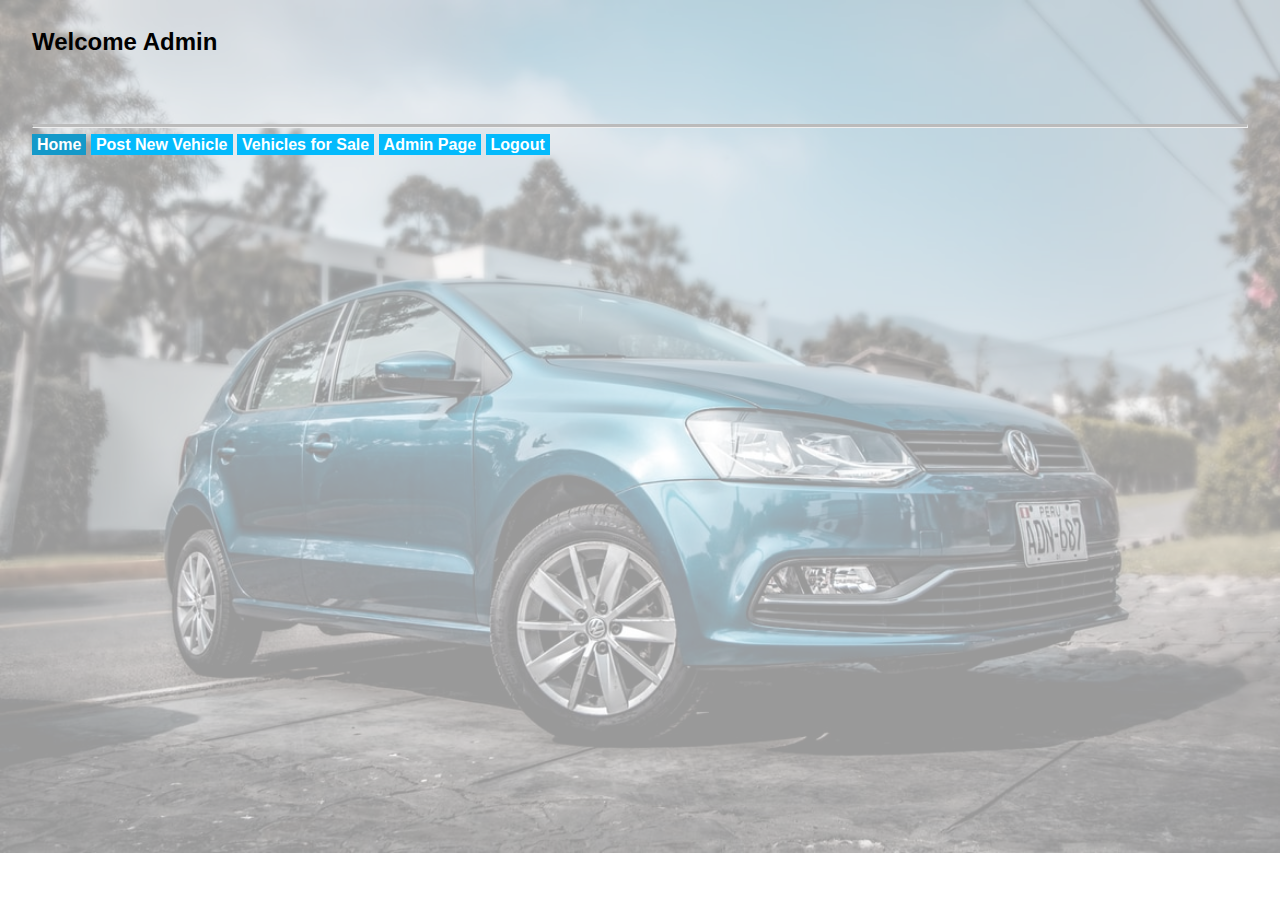
<file: Assignment02_22F/VehicleStore/index.html>
<!DOCTYPE html>
<html lang="en">
  <head>
    <title>Vehicle Selling Store</title>
    <meta charset="UTF-8">
    <link rel="stylesheet" href="css/main.css">
	<script src="js/validateForm.js"></script>
  </head>
  <body>
    <div class="wrapper">
      <img class="background" src="./images/carIndex.jpg" alt="Main page background image">
      <div class="content">
        <section>
          <h2 id="header">Welcome Admin</h2>
        </section>
	    <hr class="solid">
        <section class="thick">
          <a id="goHome" class="pressedButton">Home</a>
		  <a id="goNew" class="button" href="new.html">Post New Vehicle</a>
		  <a id="goSale" class="button" href="sale.html">Vehicles for Sale</a>
		  <a id="goAdmin" class="button">Admin Page</a>
		  <a id="goLogout" class="button" href="login.html">Logout</a>
	    </section>
      </div>
    </div>
  </body>
</html>
</file>
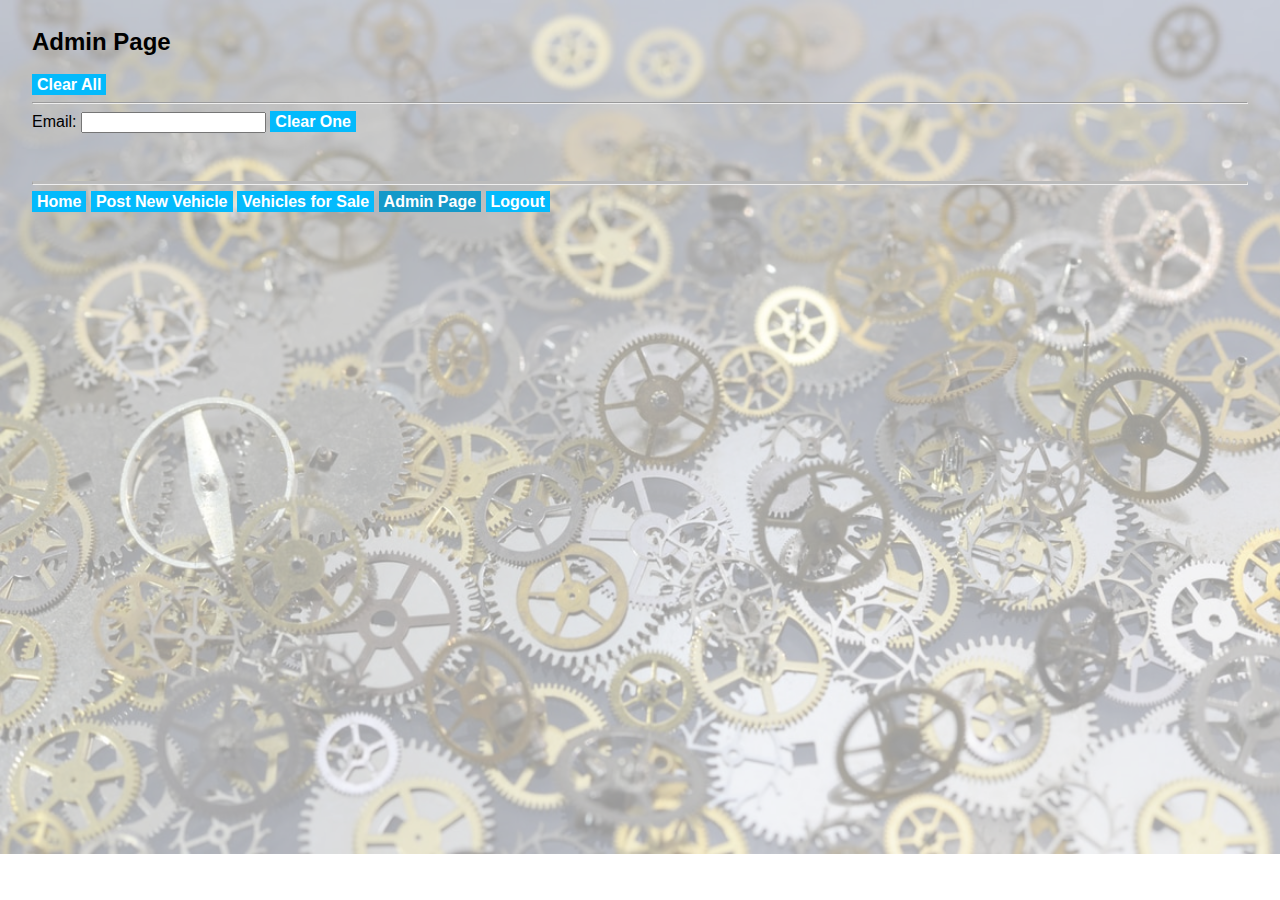
<file: Assignment02_22F/VehicleStore/admin.html>
<!DOCTYPE html>
<html lang="en">
  <head>
    <title>Store Options</title>
    <meta charset="UTF-8">
	<link rel="stylesheet" href="css/main.css">
    <script src="js/validateForm.js"></script>
  </head>
  <body>
    <div class="wrapper">
      <img class="background" src="./images/gearsAdmin.jpg" alt="Administration background image">
      <div class="content">
        <section>
          <h2 id="header">Admin Page</h2>
	      <a id="clear" class="button" onclick="clear_all()">Clear All</a>
	      <hr>
	      Email: <input type="text" id="itemEmail" name="deleteOne">
	      <a id="clearOne" class="button" onclick="clear_one()">Clear One</a>
	    </section>
	    <hr class="solid">
	    <section>
	      <a id="goHome" class="button" href="index.html">Home</a>
	      <a id="goNew" class="button" href="">Post New Vehicle</a>
	      <a id="goSale" class="button" href="sale.html">Vehicles for Sale</a>
	      <a id="goAdmin" class="pressedButton">Admin Page</a>
	      <a id="goLogout" class="button" href="login.html">Logout</a>
	    </section>
	  </div>
    </div>
  </body>
</html>
</file>
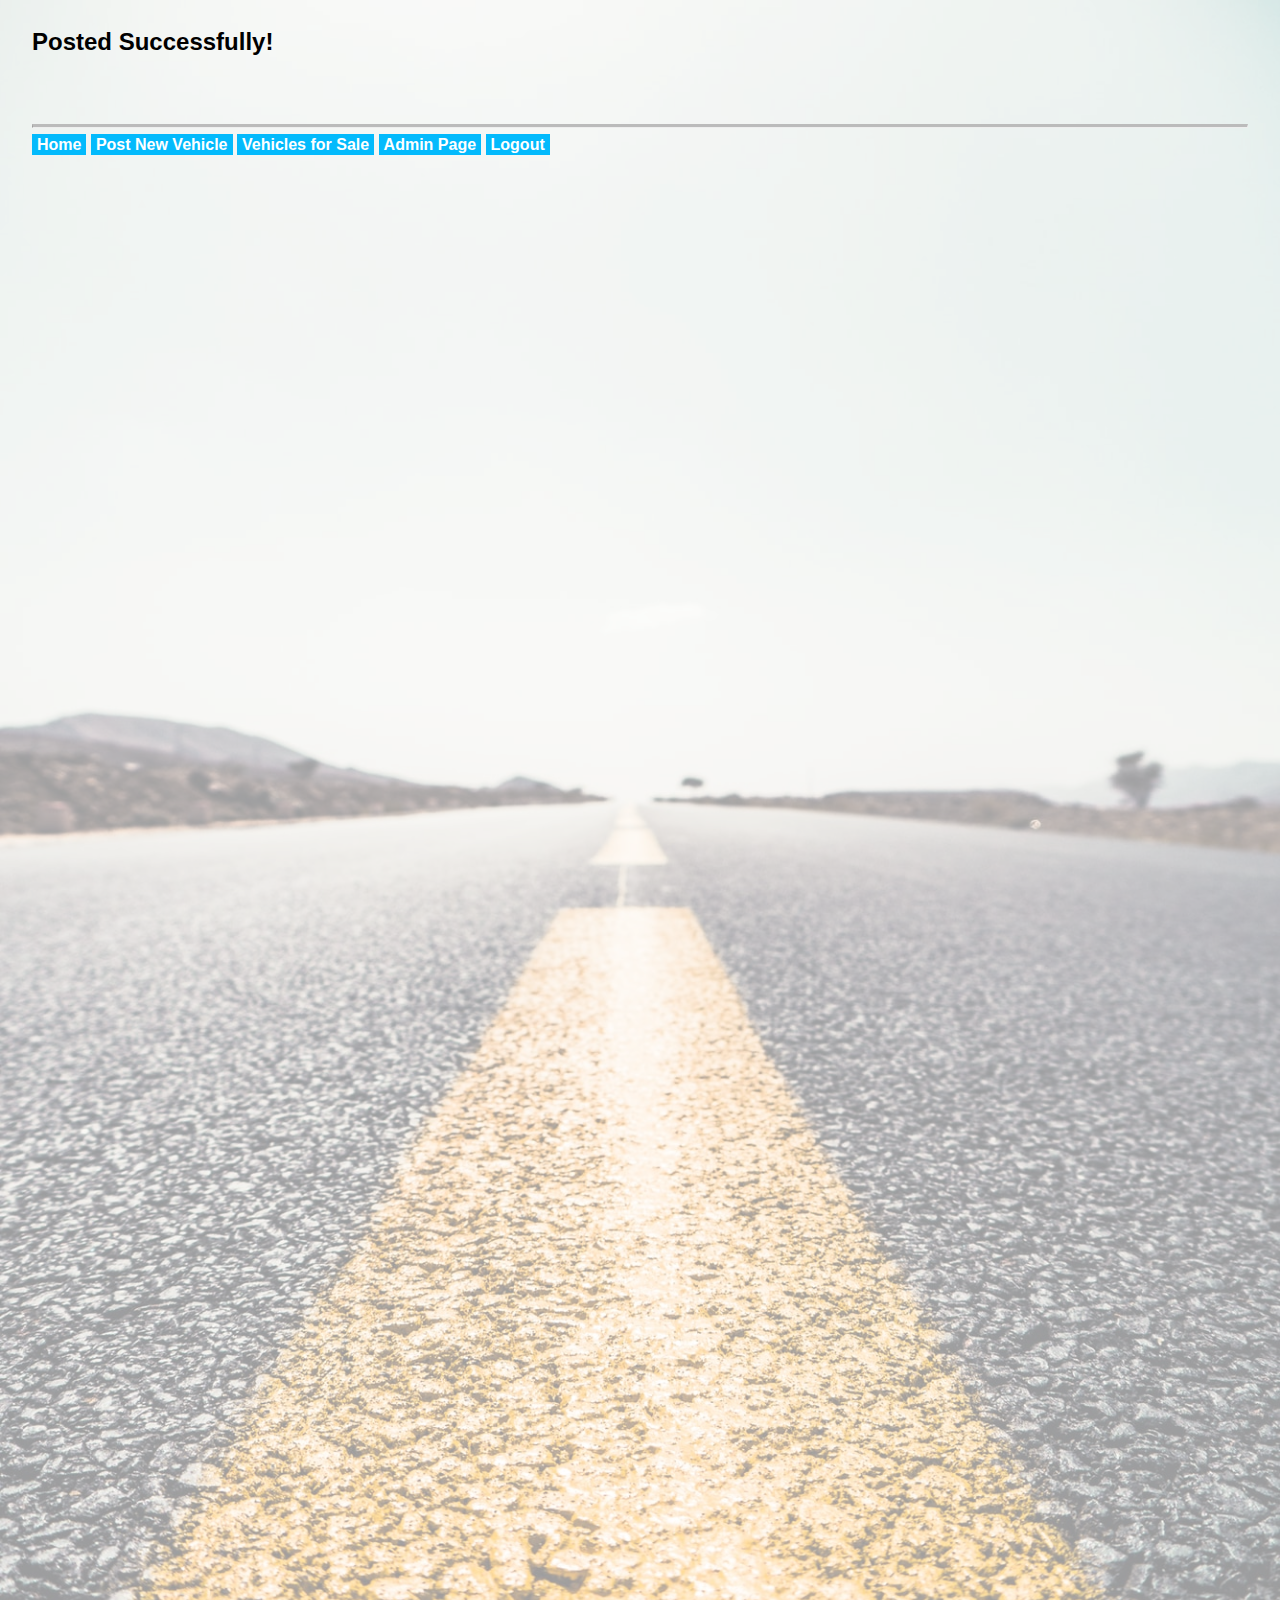
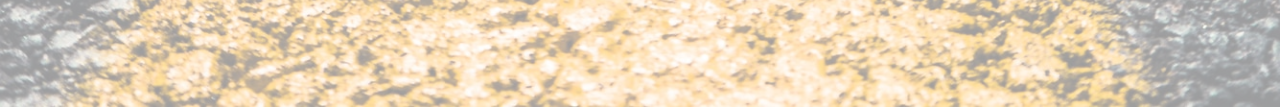
<file: Assignment02_22F/VehicleStore/display.html>
<!DOCTYPE html>
<html lang="en">
  <head>
    <title>Store Options</title>
    <meta charset="UTF-8">
	<link rel="stylesheet" href="css/main.css">
    <script src="js/validateForm.js"></script>
  </head>
  <body>
    <div class="wrapper">
      <img class="background" src="./images/roadDisplay.jpg" alt="Success background image">
      <div class="content">
        <section>
          <h2 id="header">Posted Successfully!</h2>
          <div id="displayNew"></div>
	      <script>load();</script>
	    </section>
	    <hr class="solid">
	    <section class="thick">
	      <a id="goHome" class="button" href="index.html">Home</a>
		  <a id="goNew" class="button" href="new.html">Post New Vehicle</a>
		  <a id="goSale" class="button" href="sale.html">Vehicles for Sale</a>
		  <a id="goAdmin" class="button" href="admin.html">Admin Page</a>
		  <a id="goLogout" class="button" href="login.html">Logout</a>
	    </section>
	  </div>
    </div>
  </body>
</html>
</file>
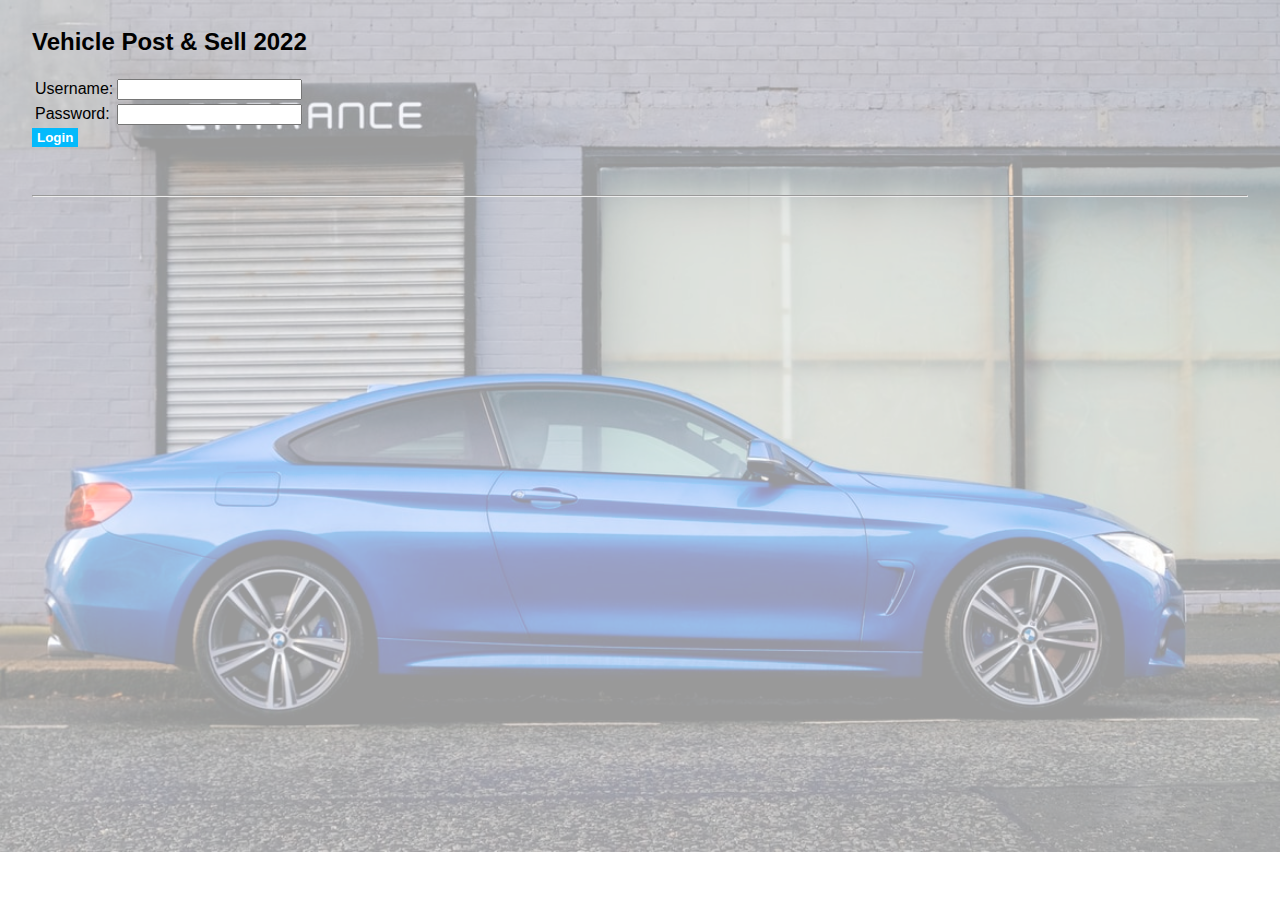
<file: Assignment02_22F/VehicleStore/login.html>
<!DOCTYPE html>
<html lang="en">
  <head>
    <title>Login Page</title>
	<meta charset="UTF-8">
	<link rel="stylesheet" href="css/main.css">
	<script src="js/validateForm.js"></script>
  </head>
  <body>
    <div class="wrapper">
      <img class="background" src="./images/carLogin.jpg" alt="Login background image">
      <div class="content">
        <section>
          <h2 id="header">Vehicle Post & Sell 2022</h2>
	      <div id="login">
            <form onsubmit="return validateLogin()" action="index.html">
              <table>
                <tr>
                  <td>
                    <label id="username_lbl" for="username">Username:</label>
                  </td>
			      <td>
			        <input type="text" id="username" name="username">
			      </td>
			    </tr>
			    <tr>
			      <td>
			        <label id="password_lbl" for="password">Password:</label>
			      </td>
			      <td>
			        <input type="password" id="password" name="password">
			      </td>
			    </tr>
		      </table>
		      <input id="formSubmit" type="submit" class="submitButton" value="Login">
		    </form>
	      </div>
	    </section>
	    <hr>
	    <section class="thick">
	      <div id="errorMessage"></div>
	    </section>
	  </div>
	</div>
  </body>
</html>
</file>
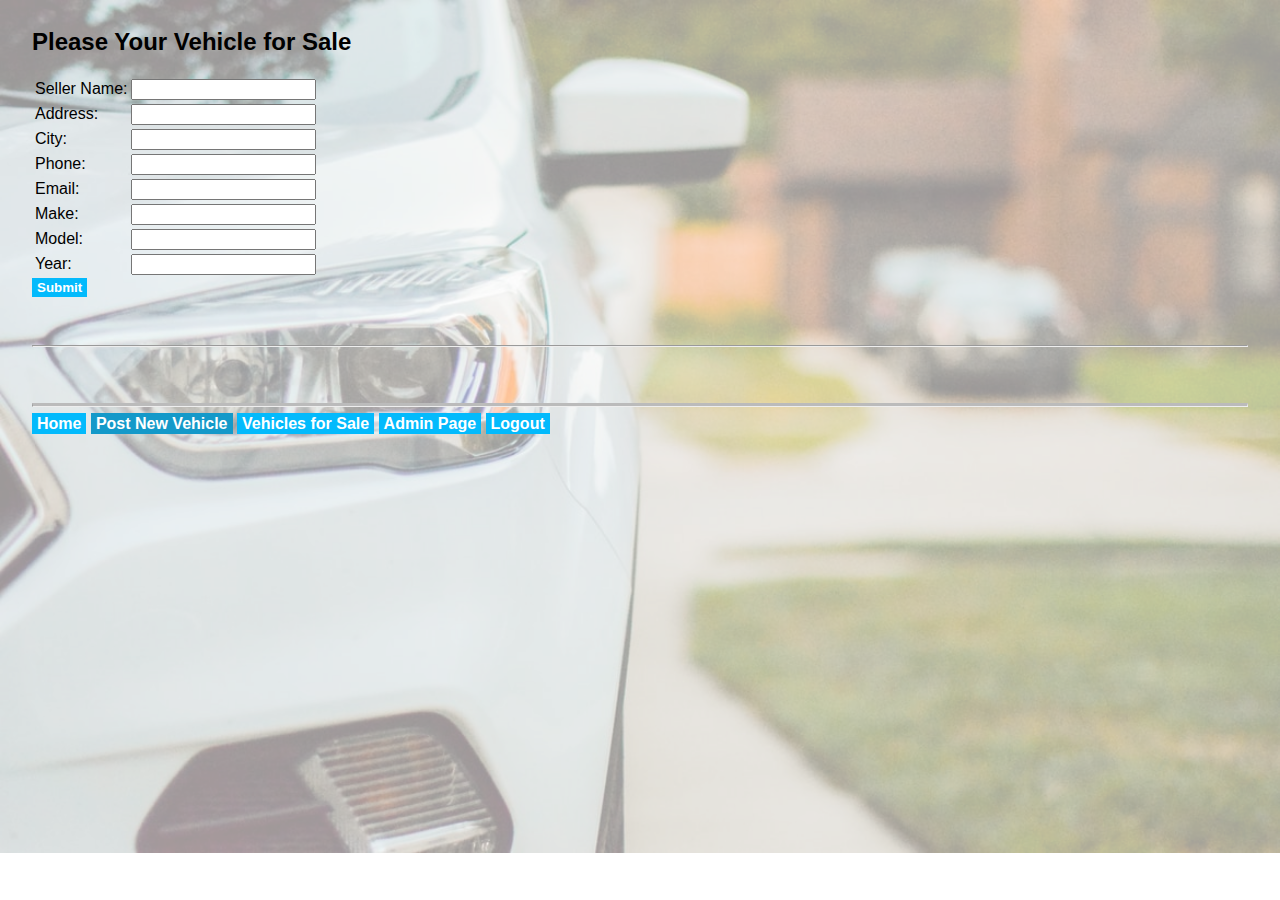
<file: Assignment02_22F/VehicleStore/new.html>
<!DOCTYPE html>
<html lang="en">
  <head>
    <title>Sell Your Vehicle</title>
	<meta charset="UTF-8">  
	<link rel="stylesheet" href="css/main.css">
	<script src="js/validateForm.js"></script>
    
  </head>
  <body>
    <div class="wrapper">
      <img class="background" src="./images/carNew.jpg" alt="New car background image">
      <div class="content">
        <section>
          <h2 id="header">Please Your Vehicle for Sale</h2>
	      <div id="newData">
            <form onsubmit="return validateForm()" action="display.html">
              <table>
                <tr>
                  <td>
                    <label id="sellerName_lbl" for="sellerName">Seller Name:</label>
                  </td>
			      <td>
			        <input type="text" id="sellerName" name="sellerName">
			      </td>
			    </tr>
			    <tr>
			      <td>
			        <label id="address_lbl" for="address">Address:</label>
			      </td>
			      <td>
			        <input type="text" id="address" name="address">
			      </td>
			    </tr>
			    <tr>
			      <td>
			        <label id="city_lbl" for="city">City:</label>
			      </td>
			      <td>
			        <input type="text" id="city" name="city">
			      </td>
			    </tr>
			    <tr>
			      <td>
			        <label id="phone_lbl" for="phone">Phone:</label>
			      </td>
			      <td>
			        <input type="text" id="phone" name="phone">
			      </td>
			    </tr>
			    <tr>
			      <td>
		    	    <label id="email_lbl" for="email">Email:</label>
		    	  </td>
			      <td>
			        <input type="text" id="email" name="email">
			      </td>
			    </tr>
		    	<tr>
			      <td>
			        <label id="make_lbl" for="make">Make:</label>
			      </td>
			      <td>
			        <input type="text" id="make" name="make">
			      </td>
			    </tr>
			    <tr>
			      <td>
			        <label id="model_lbl" for="model">Model:</label>
			      </td>
			      <td>
			        <input type="text" id="model" name="model">
			      </td>
			    </tr>
			    <tr>
			      <td>
			        <label id="year_lbl" for="year">Year:</label>
		          </td>
			      <td>
			        <input type="text" id="year" name="year">
			      </td>
			    </tr>
		      </table>
		      <input id="formSubmit" type="submit" class="submitButton" value="Submit">
		    </form>
	      </div>
	    </section>
	    <hr>
	    <section class="thick">
	      <div id="errorMessage"></div>
	    </section>
	    <hr class="solid">
	    <section class="thick">
	      <a id="goHome" class="button" href="index.html">Home</a>
	      <a id="goNew" class="pressedButton">Post New Vehicle</a>
	      <a id="goSale" class="button" href="sale.html">Vehicles for Sale</a>
	      <a id="goAdmin" class="button" href="admin.html">Admin Page</a>
	      <a id="goLogout" class="button" href="login.html">Logout</a>
	    </section>
	  </div>
    </div>
  </body>
</html>
</file>
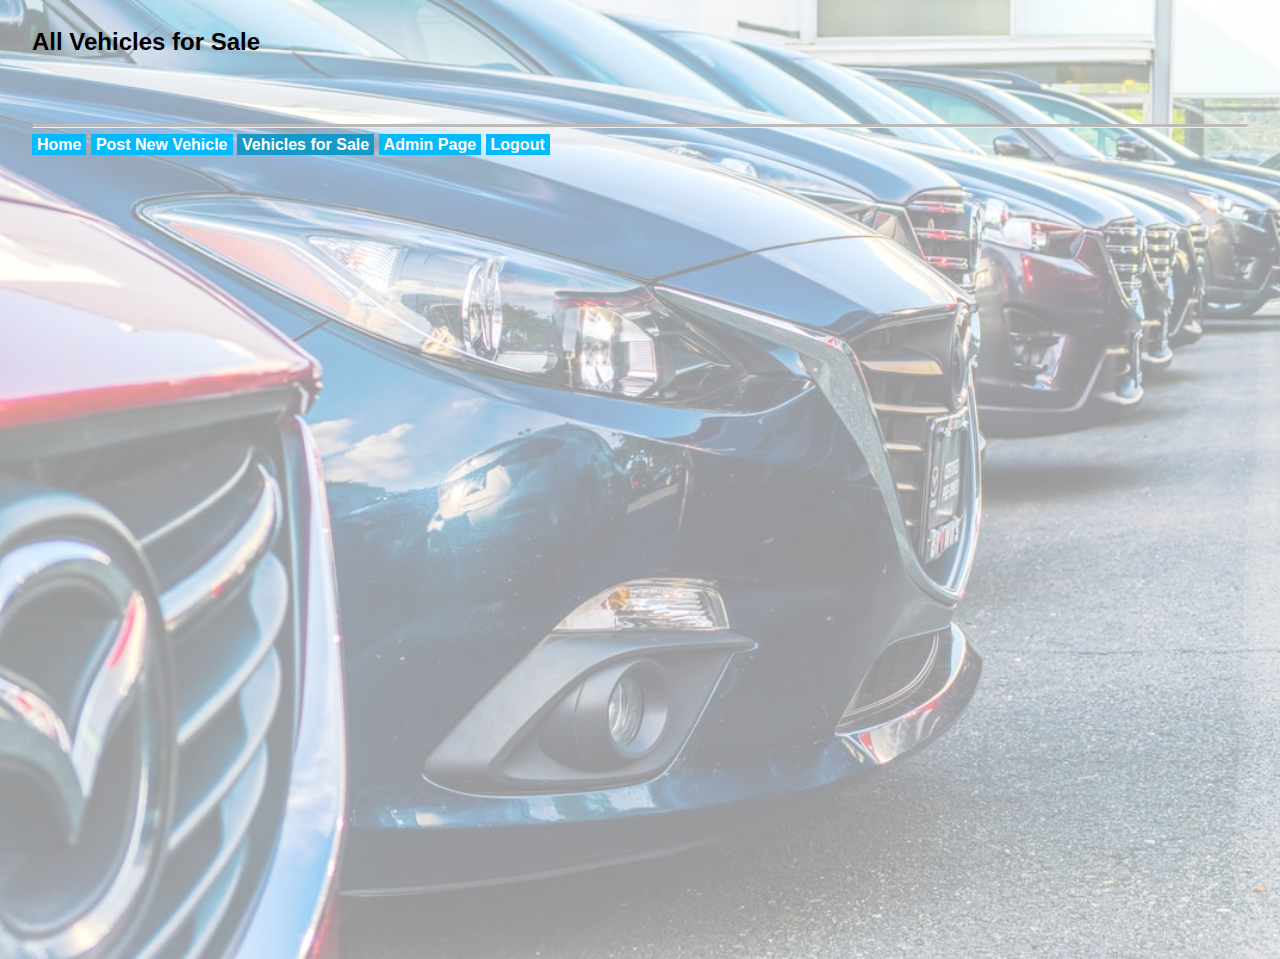
<file: Assignment02_22F/VehicleStore/sale.html>
<!DOCTYPE html>
<html lang="en">
  <head>
    <title>Show all Vehicles</title>
	<meta charset="UTF-8">
	<link rel="stylesheet" href="css/main.css">
	<script src="js/validateForm.js"></script>
  </head>
  <body>
    <div class="wrapper">
      <img class="background" src="./images/carSale.jpg" alt="Sales page background image">
      <div class="content">
        <section>
          <h2 id="header">All Vehicles for Sale</h2>
	      <div id="displayAll"></div>
	      <script>loadAll();</script>
	    </section>
	    <hr class="solid">
	    <section class="thick">
          <a id="goHome" class="button" href="">Home</a>
	      <a id="goNew" class="button" href="new.html">Post New Vehicle</a>
	      <a id="goSale" class="pressedButton">Vehicles for Sale</a>
	      <a id="goAdmin" class="button" href="admin.html">Admin Page</a>
	      <a id="goLogout" class="button" href="login.html">Logout</a>
	    </section>
	  </div>
	</div>
  </body>
</html>
</file>
<file: Assignment02_22F/VehicleStore/css/main.css>
body { 
    font-family: Arial, Helvetica, sans-serif;
    font-size: 100%;
    margin-left: 2em;
    margin-right: 2em;    
}

section {
    padding-bottom: 40px;
}

#errorMessage{
    color: red;
}

.wrapper {
  display: grid;
  height: 100%;
}

.background {
  opacity: 0.4;
  position: absolute;
  left: 0;
  top: 0;
  width: 100%;
  height: auto;
}

hr.solid {
  border-top: 3px solid #bbb;
}

.content {
  position: relative;
}

.thick {
  font-weight: bold;
}

.button{
  text-align:center;
  text-decoration: none;
  color: #FFFFFF;
  background: #03BAFC;
  padding: 2px 5px;
  font-weight: bold;
  cursor: pointer;
}

.button:hover {
  background: #1499C9;
}

.button:active:hover {
  background: #9DDDF5;
}

.pressedButton {
  text-align:center;
  text-decoration: none;
  color: #FFFFFF;
  background: #1499C9;
  padding: 2px 5px;
  font-weight: bold;
  cursor: default;
}

.submitButton {
  text-align:center;
  text-decoration: none;
  color: #FFFFFF;
  background: #03BAFC;
  padding: 2px 5px;
  font-weight: bold;
  border: 0;
}

.submitButton:hover {
  background: #1499C9;
  cursor: pointer;
}

.submitButton:active:hover {
  background: #9DDDF5;
}
</file>
